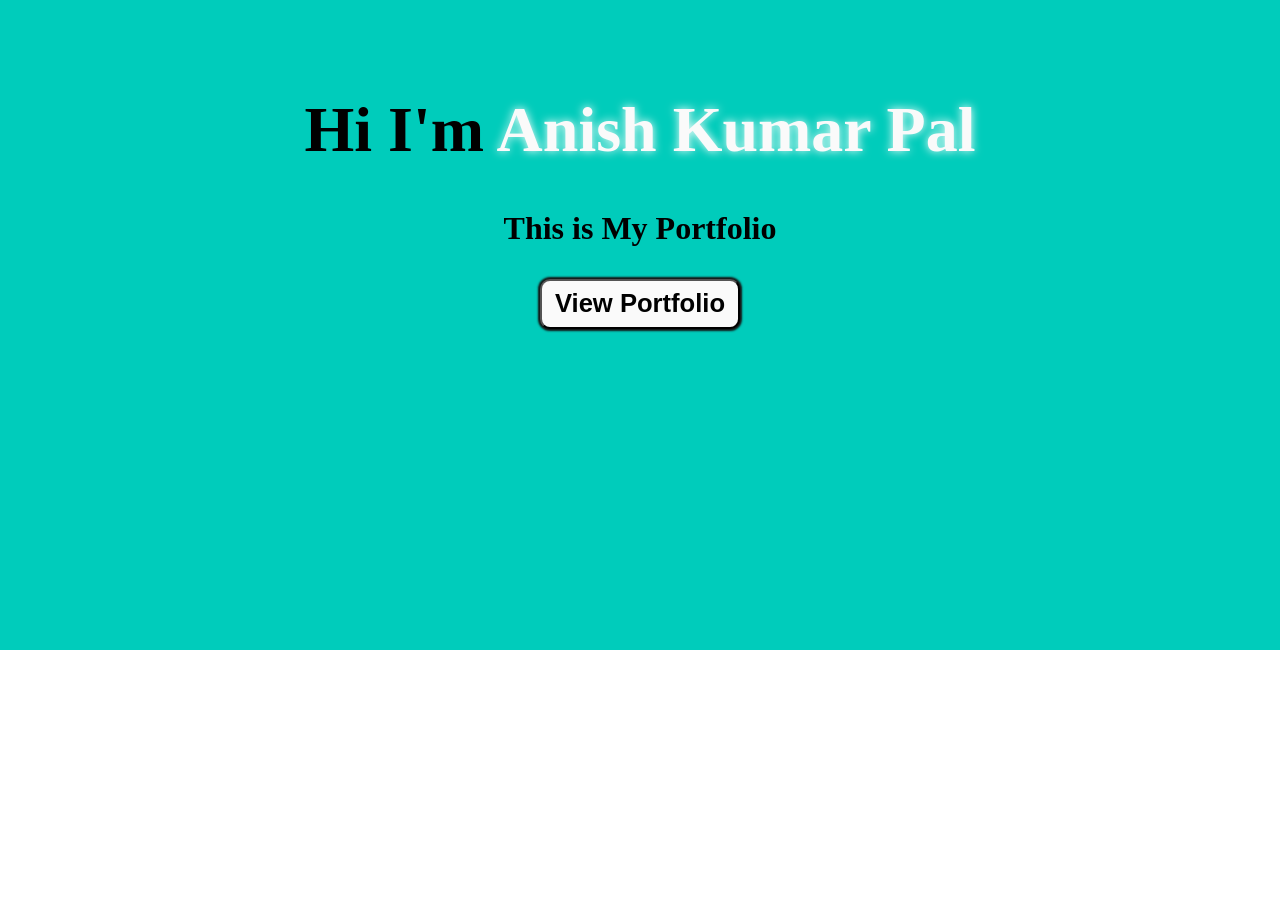
<file: index.html>
<!DOCTYPE html>
<html lang="en">
<head>
    <meta charset="UTF-8">
    <meta name="viewport" content="width=device-width, initial-scale=1.0">
    <title>Document</title>
    <link rel="stylesheet" href="index.css">
</head>
<body>
    <div id="full">
        <h1>Hi I'm   <span> Anish Kumar Pal</span></h1>
        <p>This is My Portfolio</p>
        <button><a href="PORTFOLIO.html"> View Portfolio</a></button>
    </div>
</body>
</html>
</file>
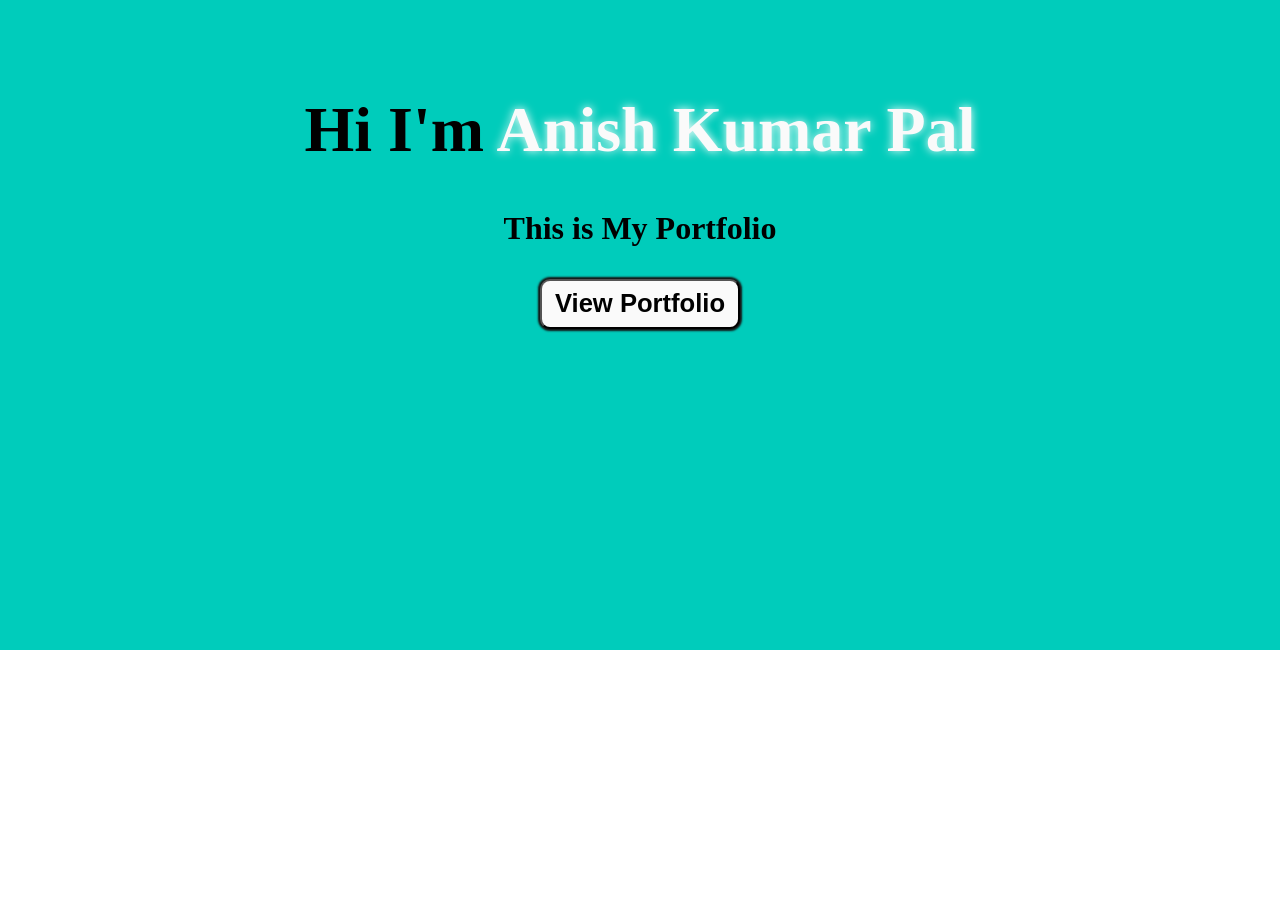
<file: index1 - Copy.html>
<!DOCTYPE html>
<html lang="en">
<head>
    <meta charset="UTF-8">
    <meta name="viewport" content="width=device-width, initial-scale=1.0">
    <title>Document</title>
    <link rel="stylesheet" href="index1.css">
</head>
<body>
    <div id="full">
        <h1>Hi I'm   <span> Anish Kumar Pal</span></h1>
        <p>This is My Portfolio</p>
        <button><a href="PORTFOLIO.html"> View Portfolio</a></button>
    </div>
</body>
</html>
</file>
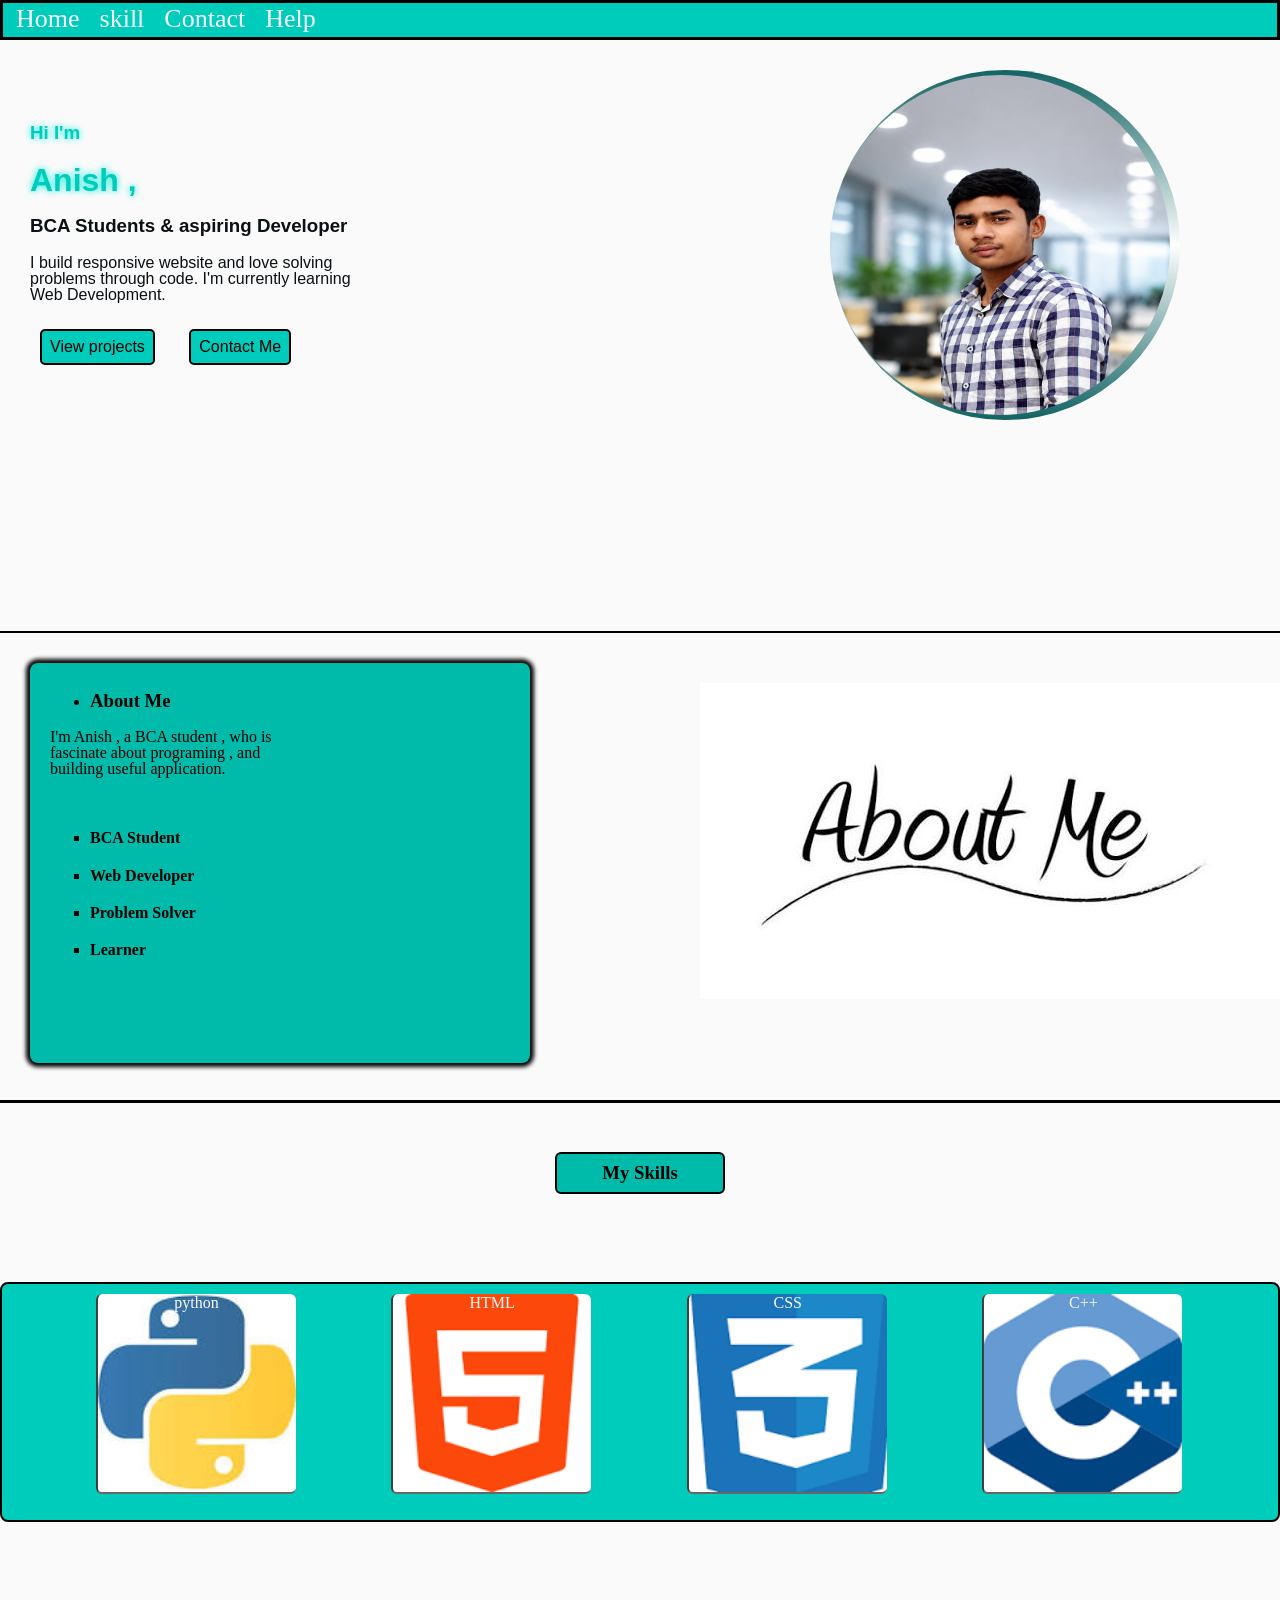
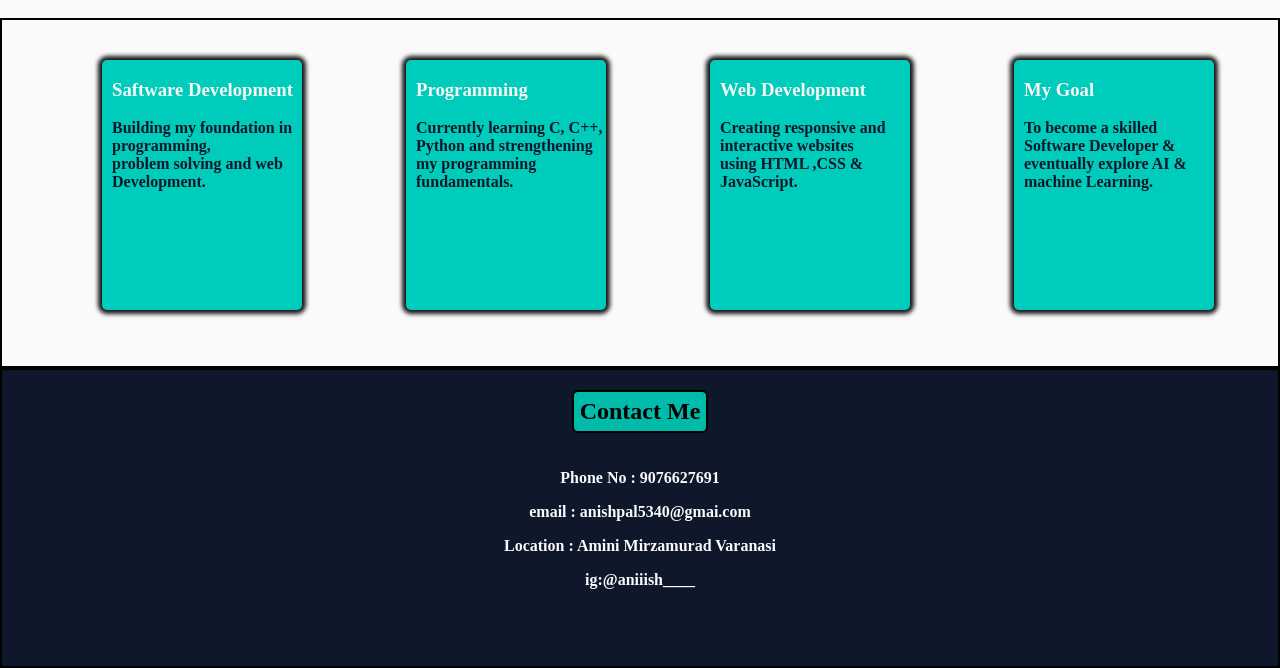
<file: PORTFOLIO - Copy.html>
<!DOCTYPE html>
<html lang="en">
<head>
    <meta charset="UTF-8">
    <meta name="viewport" content="width=device-width, initial-scale=1.0">
    <title>Document</title>
    <link rel="stylesheet" href="PORTFOLIO.css">
</head>
<body>
    <div id="fullnav">
        <div id="nav">
            <ul >
                <li class="navelement"><a href="#fullnav">Home</a></li>
                <li class="navelement"><a href="#skkkk">skill</a></li>
                <li class="navelement"><a href="#contact">Contact</a> </li>
                <li class="navelement"><a href="#">Help</a></li>     
            </ul>
        </div>

        <div id="navpage">
         
            <div id="write">
                <h3><span>Hi I'm</span></h3>
        <h1><span>Anish ,</span></h1>   
        <h3>BCA Students & aspiring Developer</h3>  
        <p>I build responsive website and love solving <br> problems 
         through code. I'm currently learning <br>
          Web Development.</p>
         <div id="but"> <a href="b.html" >View projects</a>
        </div>


        <div id="but2"><a href="#contact">Contact Me</a></div>

            </div>


         <!-- image -->

        
          <div id="imgbg"> 
            <img src="me4.png"  id="img">
          </div>
        </div>
    <!-- About me -->

<div id="bord">
        <div id="aboutme">
          <ul> <li><h3>About Me</h3> </li></ul> 
            <p>I'm Anish , a BCA student , who is <br> 
            fascinate about programing  , and <br>
        building useful application.</p>
        <br>
        <ul id="ul" >
            <li><h4>BCA Student </h4></li>
            <li><h4>Web Developer </h4></li>
            <li><h4>Problem Solver </h4></li>
            <li><h4>Learner</h4></li>
        </ul>

        </div>
        <img src="images.jpeg" alt="">
</div>
        
    </div> 
 
<!-- skill -->

<section id="skkkk"></section>
    <div id="skill">
        
            <h3>My Skills</h3>
        <div id="skillblock">
            <div id="sk2">
        <div id="py" class="sk">python</div>
        <div id="html" class="sk">HTML</div>
        <div id="css" class="sk">CSS</div>
        <div id="cpp" class="sk" >C++</div>
        </section>
            </div>
        </div>
    </div> <br>

   <!-- #cards  -->

            <div id="cardd">
                
                <div class="cardbox">
                  <h3>Saftware Development</h3>
                 <p>Building my  foundation in programming, <br> 
                problem solving and web Development.</p>
                </div>
                <div class="cardbox">
                <h3>Programming</h3>
                <p>Currently learning C, C++, Python and strengthening <br>
                my programming fundamentals. </p>
                </div>
                <div class="cardbox">
                 <h3>Web Development</h3>
                 <p>Creating responsive and interactive websites <br> using 
                    HTML ,CSS & <br> JavaScript.
                 </p>
                </div>
                <div class="cardbox">
                <h3>My Goal </h3>
                <p>To become a skilled Software Developer & <br>
                eventually explore AI & machine Learning.</p>
                </div>
                </div>
                
        
         

    <div id="contact">
    <section id="foot">
        <h2>Contact Me</h2>
        <p> Phone No : 9076627691</p>
        
        <p>email : anishpal5340@gmai.com</p>
        <p>Location : Amini Mirzamurad Varanasi </p>
        ig:@aniiish____
    </section>
    </div>
</body>
</html>
</file>
<file: index.css>
body{
    margin: 0;
    padding: 0;
}
*{
    box-sizing: border-box;
}
#full{
    font-size: 2rem;
    padding-top: 50px;
    width: 100vw;
    height: 650px;
    background-color: #00ccbb;
    justify-content: center;
    text-align: center;
}
#full p{
    font-weight: 650;
}
#full button{
        font-size: 1.6rem;
    color: black;
    padding:3px;
    box-shadow: 0 0 2px 2px #141414;
    border-radius:10px;
    font-weight: 650;
    display: inline-block;
    background-color: #FAFAFA;
    width: 200px;
    height: 50px;
}
span{
    color: #FAFAFA;
    text-shadow: 0 0 10px #fcfffd;
}
button a{
    text-decoration: none;
    color: black;
}
button:hover {
    transform: scale(1.1,1.1);
    color: aqua;
    text-shadow: 0 0 10px #141414;


}
button:active{
    color:black;
    transform: scale(1,1);
}
</file>
<file: index1.css>
body{
    margin: 0;
    padding: 0;
}
*{
    box-sizing: border-box;
}
#full{
    font-size: 2rem;
    padding-top: 50px;
    width: 100vw;
    height: 650px;
    background-color: #00ccbb;
    justify-content: center;
    text-align: center;
}
#full p{
    font-weight: 650;
}
#full button{
        font-size: 1.6rem;
    color: black;
    padding:3px;
    box-shadow: 0 0 2px 2px #141414;
    border-radius:10px;
    font-weight: 650;
    display: inline-block;
    background-color: #FAFAFA;
    width: 200px;
    height: 50px;
}
span{
    color: #FAFAFA;
    text-shadow: 0 0 10px #fcfffd;
}
button a{
    text-decoration: none;
    color: black;
}
button:hover {
    transform: scale(1.1,1.1);
    color: aqua;
    text-shadow: 0 0 10px #141414;


}
button:active{
    color:black;
    transform: scale(1,1);
}
</file>
<file: PORTFOLIO.css>
body{
    margin:0;
    padding:0;
    background-color: #FAFAFA;
    color: #f8fafc;
}
*{  
    box-sizing: border-box;
}
#fullnav{
    height:1100px;
    background-color: #FAFAFA;
}
#nav{
    height: 40px;
    background-color: #FAFAFA;
    font-family:'Poppins' , sans-serif;
    position: fixed;
    top:0px;
    width: 100vw;
    z-index: 2;
    margin-top: 0px;
}

#write{
    position: relative;
    top: 60px;
}
span{
    color: #00ccbb;
    text-shadow: 0 0 7px #00eedd;
}

#nav ul {
    background-color: #00ccbb;
    margin-top:0px;
    display: inline-block;
    padding: 0px 0px 0px 3px;
    font-size: 26px;
     border: 3px solid black;
    height:40px;
     background-color:6667A;
    list-style-type: none;
    display: flex;   
}
#nav ul a{
    color: #f8fafc;
    font-family: Georgia, 'Times New Roman', Times, serif;
}
.navelement{
    
padding-bottom:3px;
position: relative;
margin-left: 10px;
margin-right: 10px;

}
.navelement:hover {
border-radius:3px;
transform: scale(1.1,1.1);
padding-bottom:3px;
color: #0f172a;

}

.navelement:active{
    transform: scale(1,1);
}
a{
    color: black;
 text-decoration: none;
 font-weight: 500;
}

#imgbg{
    z-index: 0;
    background: linear-gradient(to bottom,rgb(18, 99, 99) 0%, white 50%, rgb(18, 99, 99) 100%);
    width: 350px;
    height: 350px;
    border-radius: 50%;
    display: flex;
    align-items: center;
    
    z-index:1;

    position: absolute;
    top: 70px;
    right: 100px;
}

#img{
    border-radius: 50%;
    height: 340px;
    width: 340px;
}
#bord{
    display: flex;
    border-top:2px solid black ;
    display: inline-block;
    margin-top: 1px;
    z-index: 1;
    width:100%;
    height: 500px;
    /* background-color: antiquewhite; */
    position: relative;
    top: 150px;
}
#aboutme{
    font-family:'Times New Roman', Times, serif;
    position: absolute;
    top: 30px;
    left: 30px;
    background-color: #00bbaa;
    box-shadow: 0 0px 4px 4px black ;
    padding-left: 20px;
    padding-top: 10px;
    line-height: 1;
    width: 500px;
    height: 400px;
    color: black;
    border-radius: 8px;
    

    /* justify-content: center;
    margin-right: 100px;
    margin-top: 180px; */
}
#bord img{
display: inline-block;
position: relative;
left: 700px;
top: 50px;
}
#ul{
    list-style-type: square;
}

#navpage{
    font-family: 'Franklin Gothic Medium', 'Arial Narrow', Arial, sans-serif;
    margin-top: 15px;
    display: inline-block;
    padding:30px;
    line-height:1;
    height: 465px;
    width: 50vw;
    color: rgb(10, 16, 20);
}

#but{
    border-radius: 5px;
    display: inline-block;
    margin-top: 10px;
    margin-left:10px;
    
    border: 2px solid black;
    padding: 8px;
    background-color:#00ccbb;

}
#but:hover{
    background-color:#00ddcc;
   font-style:bold;
   transform: scale(1.1,1.1);
}

#but2:hover{
    transform: scale(1.1,1.1);
    font-style:bold;
 background-color:#00ddcc;

} 
#but:active{
     transform: scale(1,1);
}
#but2:active{
    
    transform: scale(1,1);
}
#but2{
     border-radius: 5px;
    display: inline-block;
    margin-top: 10px;
    margin-left:30px;
    background-color:#00ccbb;
    border: 2px solid black;
    padding: 8px;
}
#skill{
    border-top: 3px solid black;
    z-index:-1;
width: 100%;
height:500px;
background-color: #FAFAFA;
text-align: center;
}
#skill h3{
    position: relative;
    top: 30px;
    width: 170px;
    color: black;
    padding: 8px;
    border: 2px solid black;
    border-radius: 6px;
    display: inline-block;
     background-color: #00bbaa;
}
#skillblock{
    width: 100%;
    height: 240px;
 background-color: #00ccbb;
 
 border: 2px solid black;
    border-radius:8px;
    position: relative;
    top:100px;

 }
 .sk{
    width: 200px;
    height: 200px;
    border-radius:6px;
    margin: 5px 5px 5px 5px;
   border-left: 2px solid rgb(66, 62, 62);
    border-bottom: 2px solid rgb(107, 102, 102);
    
 }
 
 @keyframes animate {
    from{
  
left: 0px;    }
    to{
        left:115px;
    }
    
 }

 #sk2{
    padding:5px 5px 3px 3px;
    display: flex;
    flex-direction: row;
    justify-content: space-evenly;
    
 }
 #py{
    background-image: url(py.jpg);
    background-size: cover;
      animation-name: animate;
    animation-duration: 3s;
    animation-timing-function: ease-in; 
    animation-delay: 0ms;
    animation-iteration-count: infinite;
    animation-direction: alternate;
    position: relative;
 }
 #html{
     background-image: url(html.png);
    background-size:cover;
      animation-name: animate;
    animation-duration: 3s;
    animation-timing-function: ease-in; 
    animation-delay: 0ms;
    animation-iteration-count: infinite;
    animation-direction: alternate;
    position: relative;
 }
 #cpp{
     background-image: url(cpp\ jpeg.png);
    background-size: cover;
      animation-name: animate;
    animation-duration: 3s;
    animation-timing-function: ease-in; 
    animation-delay: 0ms;
    animation-iteration-count: infinite;
    animation-direction: alternate;
    position: relative;
 }
 #css{
     background-image: url(download.png);
    background-size: cover;
      animation-name: animate;
    animation-duration: 3s;
    animation-timing-function: ease-in; 
    animation-delay: 0ms;
    animation-iteration-count: infinite;
    animation-direction: alternate;
    position: relative;
 }
 #contact{
    display: flex;
    text-align: center;
    border: 2px solid black;
    display:inline-block;
    font-weight: 600;
    width: 100%;
    height: 300px;
   background-color: #0f172a;
  }
  #foot h2{
     color: black;
    padding: 6px;
    border: 2px solid black;
    border-radius: 6px;
    display: inline-block;
 background-color: #00bbaa;  }
  
  #cardd{
    display: flex;
    justify-content:space-evenly;
    align-items: center;
    border: 2px solid black;
    display: inline-block;
    width: 100%;
    height: 350px;
    background-color: #FAFAFA; 
}
  .cardbox{
    margin-left: 100px;
    padding-left: 10px;
    margin-top: 40px;
    width: 200px;
    border-radius: 5px;
    height: 250px;
    font-weight:600;
    display: inline-block;
    box-shadow: 0 0px 4px 4px rgb(24, 23, 23);
    background-color: #00ccbb;
color:#0f172a;
  }
  .cardbox h3{
    color: whitesmoke;
  }
</file>
